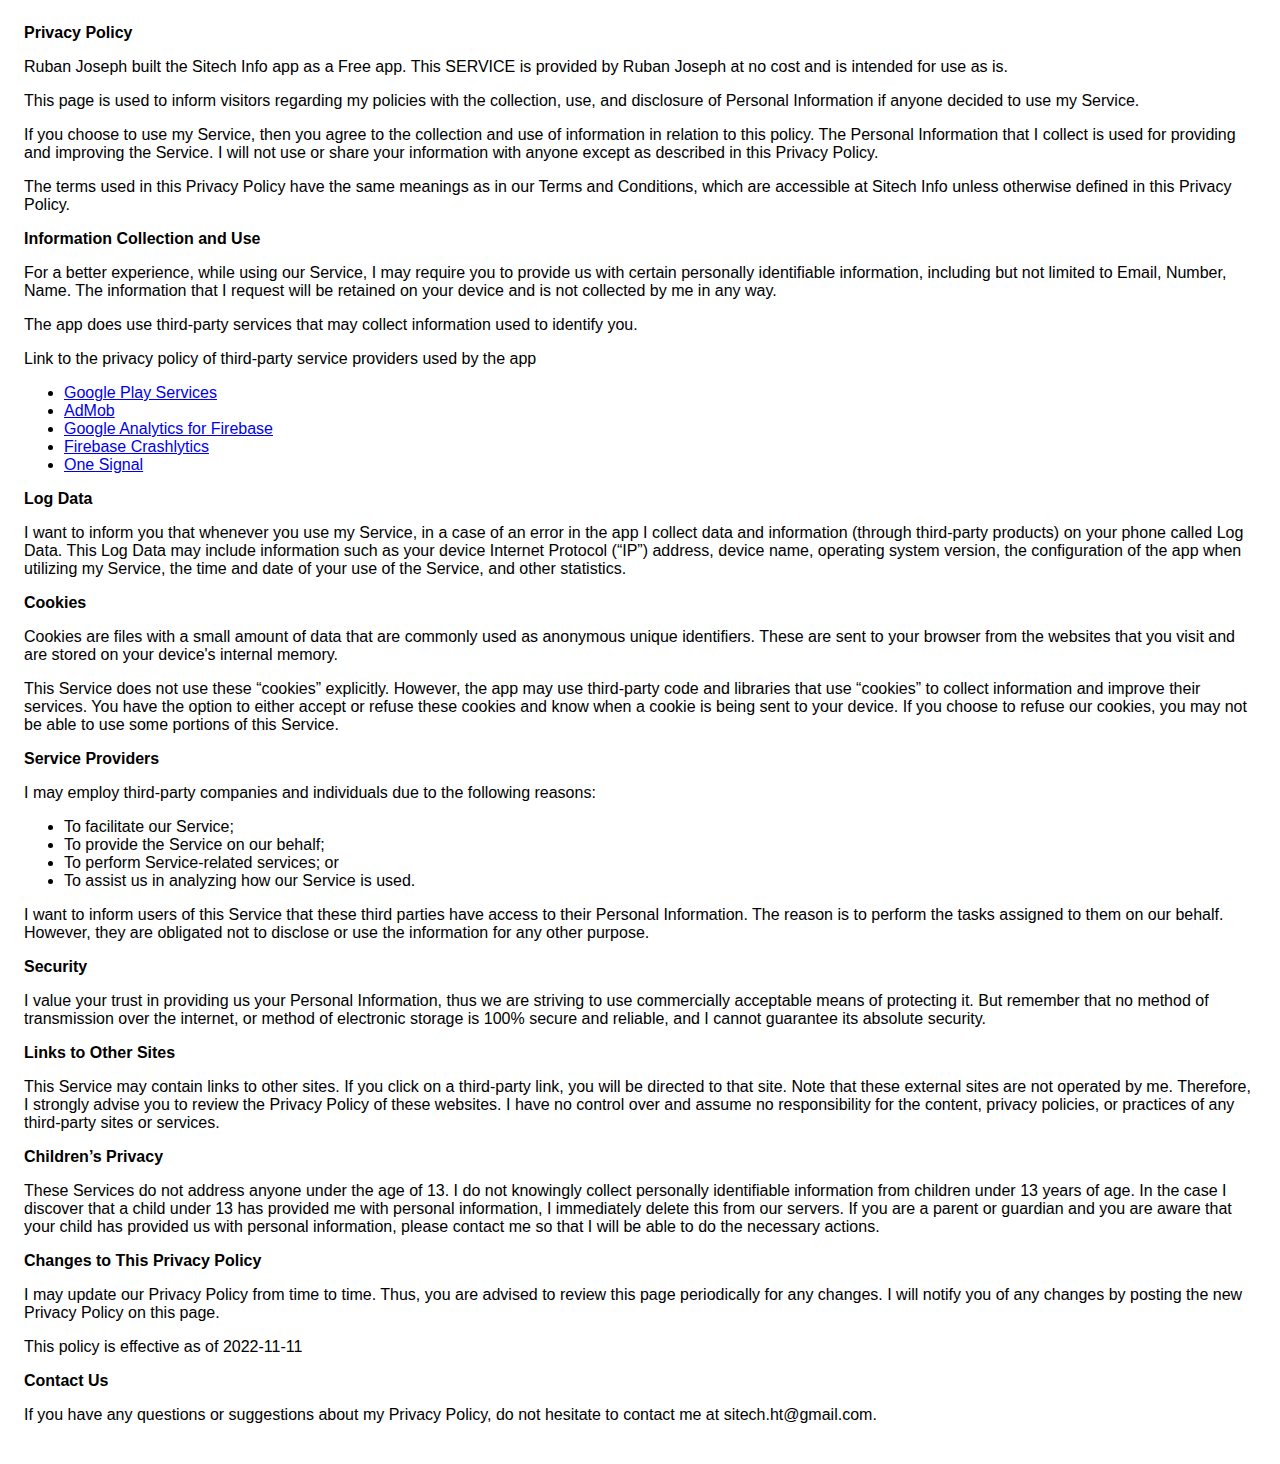
<file: APK/privacy.html>
<!DOCTYPE html>
    <html>
    <head>
      <meta charset='utf-8'>
      <meta name='viewport' content='width=device-width'>
      <title>Privacy Policy</title>
      <style> body { font-family: 'Helvetica Neue', Helvetica, Arial, sans-serif; padding:1em; } </style>
    </head>
    <body>
    <strong>Privacy Policy</strong> <p>
                  Ruban Joseph built the Sitech Info app as
                  a Free app. This SERVICE is provided by
                  Ruban Joseph at no cost and is intended for use as
                  is.
                </p> <p>
                  This page is used to inform visitors regarding my
                  policies with the collection, use, and disclosure of Personal
                  Information if anyone decided to use my Service.
                </p> <p>
                  If you choose to use my Service, then you agree to
                  the collection and use of information in relation to this
                  policy. The Personal Information that I collect is
                  used for providing and improving the Service. I will not use or share your information with
                  anyone except as described in this Privacy Policy.
                </p> <p>
                  The terms used in this Privacy Policy have the same meanings
                  as in our Terms and Conditions, which are accessible at
                  Sitech Info unless otherwise defined in this Privacy Policy.
                </p> <p><strong>Information Collection and Use</strong></p> <p>
                  For a better experience, while using our Service, I
                  may require you to provide us with certain personally
                  identifiable information, including but not limited to Email, Number, Name. The information that
                  I request will be retained on your device and is not collected by me in any way.
                </p> <div><p>
                    The app does use third-party services that may collect
                    information used to identify you.
                  </p> <p>
                    Link to the privacy policy of third-party service providers used
                    by the app
                  </p> <ul><li><a href="https://www.google.com/policies/privacy/" target="_blank" rel="noopener noreferrer">Google Play Services</a></li><li><a href="https://support.google.com/admob/answer/6128543?hl=en" target="_blank" rel="noopener noreferrer">AdMob</a></li><li><a href="https://firebase.google.com/policies/analytics" target="_blank" rel="noopener noreferrer">Google Analytics for Firebase</a></li><li><a href="https://firebase.google.com/support/privacy/" target="_blank" rel="noopener noreferrer">Firebase Crashlytics</a></li><!----><!----><!----><!----><!----><!----><!----><!----><!----><!----><li><a href="https://onesignal.com/privacy_policy" target="_blank" rel="noopener noreferrer">One Signal</a></li><!----><!----><!----><!----><!----><!----><!----><!----><!----><!----><!----><!----><!----></ul></div> <p><strong>Log Data</strong></p> <p>
                  I want to inform you that whenever you
                  use my Service, in a case of an error in the app
                  I collect data and information (through third-party
                  products) on your phone called Log Data. This Log Data may
                  include information such as your device Internet Protocol
                  (“IP”) address, device name, operating system version, the
                  configuration of the app when utilizing my Service,
                  the time and date of your use of the Service, and other
                  statistics.
                </p> <p><strong>Cookies</strong></p> <p>
                  Cookies are files with a small amount of data that are
                  commonly used as anonymous unique identifiers. These are sent
                  to your browser from the websites that you visit and are
                  stored on your device's internal memory.
                </p> <p>
                  This Service does not use these “cookies” explicitly. However,
                  the app may use third-party code and libraries that use
                  “cookies” to collect information and improve their services.
                  You have the option to either accept or refuse these cookies
                  and know when a cookie is being sent to your device. If you
                  choose to refuse our cookies, you may not be able to use some
                  portions of this Service.
                </p> <p><strong>Service Providers</strong></p> <p>
                  I may employ third-party companies and
                  individuals due to the following reasons:
                </p> <ul><li>To facilitate our Service;</li> <li>To provide the Service on our behalf;</li> <li>To perform Service-related services; or</li> <li>To assist us in analyzing how our Service is used.</li></ul> <p>
                  I want to inform users of this Service
                  that these third parties have access to their Personal
                  Information. The reason is to perform the tasks assigned to
                  them on our behalf. However, they are obligated not to
                  disclose or use the information for any other purpose.
                </p> <p><strong>Security</strong></p> <p>
                  I value your trust in providing us your
                  Personal Information, thus we are striving to use commercially
                  acceptable means of protecting it. But remember that no method
                  of transmission over the internet, or method of electronic
                  storage is 100% secure and reliable, and I cannot
                  guarantee its absolute security.
                </p> <p><strong>Links to Other Sites</strong></p> <p>
                  This Service may contain links to other sites. If you click on
                  a third-party link, you will be directed to that site. Note
                  that these external sites are not operated by me.
                  Therefore, I strongly advise you to review the
                  Privacy Policy of these websites. I have
                  no control over and assume no responsibility for the content,
                  privacy policies, or practices of any third-party sites or
                  services.
                </p> <p><strong>Children’s Privacy</strong></p> <div><p>
                    These Services do not address anyone under the age of 13.
                    I do not knowingly collect personally
                    identifiable information from children under 13 years of age. In the case
                    I discover that a child under 13 has provided
                    me with personal information, I immediately
                    delete this from our servers. If you are a parent or guardian
                    and you are aware that your child has provided us with
                    personal information, please contact me so that
                    I will be able to do the necessary actions.
                  </p></div> <!----> <p><strong>Changes to This Privacy Policy</strong></p> <p>
                  I may update our Privacy Policy from
                  time to time. Thus, you are advised to review this page
                  periodically for any changes. I will
                  notify you of any changes by posting the new Privacy Policy on
                  this page.
                </p> <p>This policy is effective as of 2022-11-11</p> <p><strong>Contact Us</strong></p> <p>
                  If you have any questions or suggestions about my
                  Privacy Policy, do not hesitate to contact me at sitech.ht@gmail.com.
                </p> 
    </body>
    </html>
</file>
